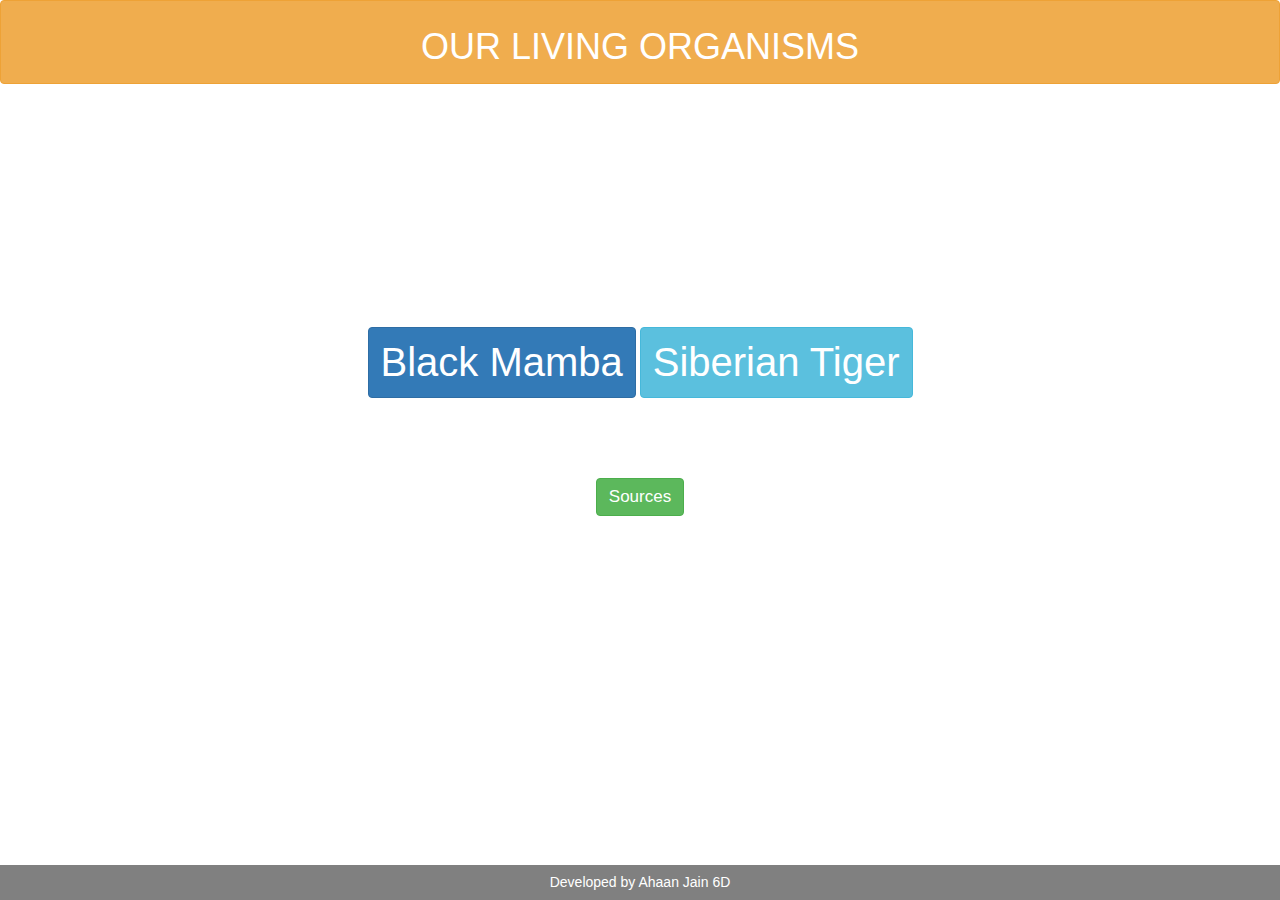
<file: index.html>
<!DOCTYPE html>
<html>
    <head>
        <title>Our living organisms!</title>
        <meta name="viewport" content="width=device-width, initial-scale=1.0">
        <link rel="stylesheet" href="https://maxcdn.bootstrapcdn.com/bootstrap/3.4.0/css/bootstrap.min.css">
  <script src="https://ajax.googleapis.com/ajax/libs/jquery/3.4.1/jquery.min.js"></script>
  <script src="https://maxcdn.bootstrapcdn.com/bootstrap/3.4.0/js/bootstrap.min.js"></script>
  <link rel="stylesheet" href="style.css">
  <script src="main.js"></script>
    </head>
    <body background="https://wallpaperaccess.com/full/14737.jpg">
        <center>
            <div class="btn btn-warning heading">
                <h1>OUR LIVING ORGANISMS</h1>
            </div>
            <br><br><br><br>
            <h2 class="white">CLICK ON THE BUTTONS BELOW TO GO TO ANY SELECTED PAGE</h2>
            <br><br><br><br><br><br>
            <button class="btn btn-primary button1" onclick="mamba()">Black Mamba</button>
            <button class="btn btn-info button1" onclick="tiger()">Siberian Tiger</button>
            <br><br><br><br><br>
            <button class="btn btn-success" id="source" onclick="source()">Sources</button>
            <div class="credit">Developed by Ahaan Jain 6D</div>
        </center>
    </body>
</html>
</file>
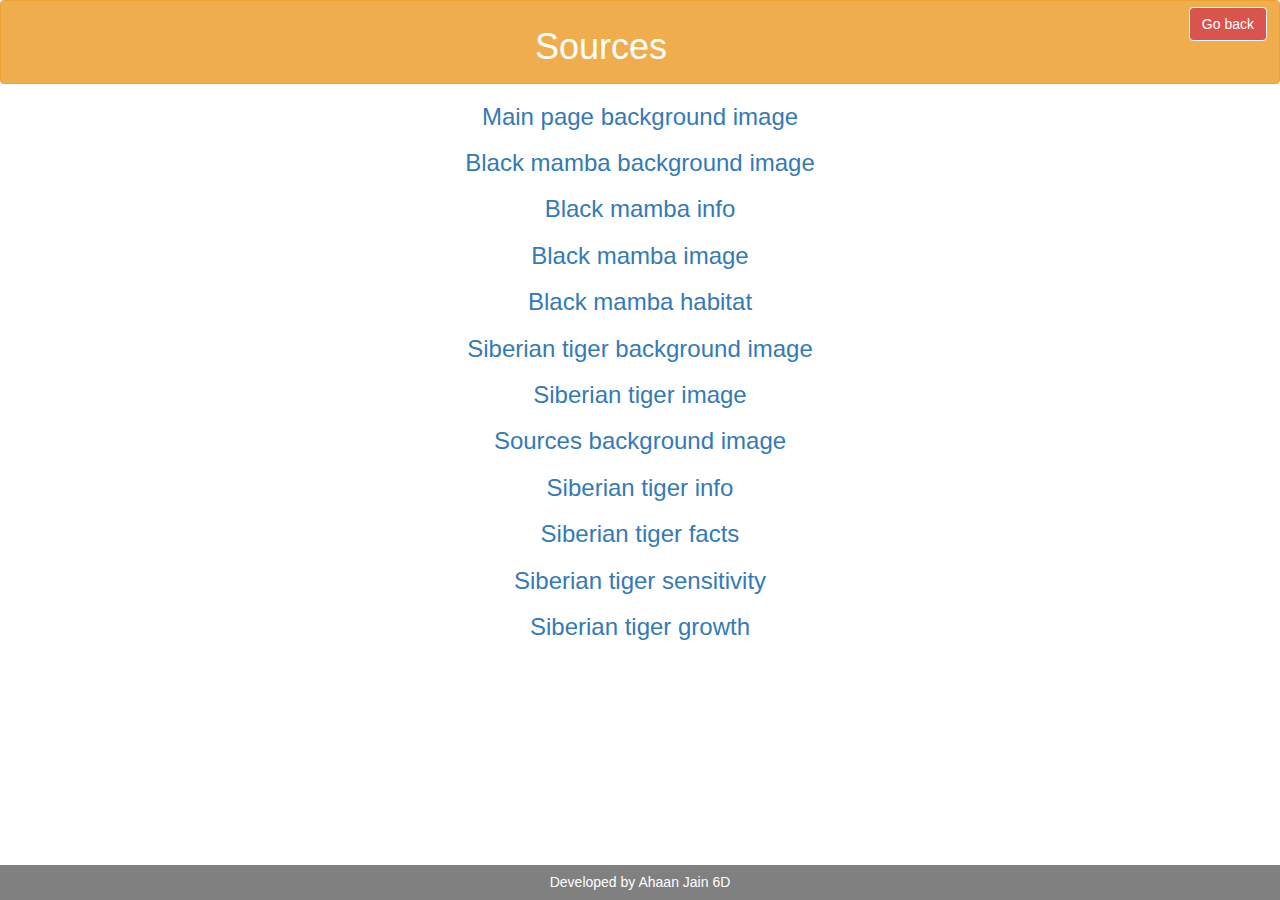
<file: sources.html>
<!DOCTYPE html>
<html>
    <head>
        <title>Sources</title>
        <meta name="viewport" content="width=device-width, initial-scale=1.0">
        <link rel="stylesheet" href="https://maxcdn.bootstrapcdn.com/bootstrap/3.4.0/css/bootstrap.min.css">
  <script src="https://ajax.googleapis.com/ajax/libs/jquery/3.4.1/jquery.min.js"></script>
  <script src="https://maxcdn.bootstrapcdn.com/bootstrap/3.4.0/js/bootstrap.min.js"></script>
  <link rel="stylesheet" href="style.css">
  <script src="main.js"></script>
    </head>
    <body background="https://wallpapermemory.com/uploads/456/moraine-lake-wallpaper-full-hd-128727.jpg">
        <center>
        <div class="btn btn-warning heading">
            <button class="btn btn-danger" onclick="back()">Go back</button>
            <h1>Sources</h1>
            </div>
            <h3 class="white"><a href="https://wallpaperaccess.com/full/14737.jpg">Main page background image</a></h3>
            <h3 class="white"><a href="https://wallpaperaccess.com/full/284466.jpg">Black mamba background image</a></h3>
            <h3 class="white"><a href="https://www.britannica.com/animal/black-mamba">Black mamba info</a></h3>
            <h3 class="white"><a href="https://cdn.mos.cms.futurecdn.net/Sy4bs2GYnLRUhxEYk7jnWm.jpg">Black mamba image</a></h3>
            <h3 class="white"><a href="https://www.sanbi.org/animal-of-the-week/black-mamba/">Black mamba habitat</a></h3>
            <h3 class="white"><a href="https://wallpapercave.com/wp/wp2599603.jpg">Siberian tiger background image</a></h3>
            <h3 class="white"><a href="https://media.istockphoto.com/photos/tiger-in-snow-picture-id876323596?k=20&m=876323596&s=612x612&w=0&h=GEN1fIEAf10DPwdnt3MjqBFPecA0xgXIjTZuOCDLDKQ=">Siberian tiger image</a></h3>
            <h3 class="white"><a href="https://wallpapermemory.com/uploads/456/moraine-lake-wallpaper-full-hd-128727.jpg">Sources background image</a></h3>
            <h3 class="white"><a href="https://www.nationalgeographic.com/animals/mammals/facts/siberian-tiger">Siberian tiger info</a></h3>
            <h3 class="white"><a href="https://animalfactguide.com/animal-facts/siberian-tiger/">Siberian tiger facts</a></h3>
            <h3 class="white"><a href="https://seaworld.org/animals/all-about/tiger/senses/">Siberian tiger sensitivity</a></h3>
            <h3 class="white"><a href="https://www.stlzoo.org/animals/abouttheanimals/mammals/carnivores/amurtiger">Siberian tiger growth</a></h3>
            <div class="credit">Developed by Ahaan Jain 6D</div>
        </center>
    </body>
</html>
</file>
<file: style.css>
.heading{
    width:100%;
}
.heading h3{
    display:inline;
}
.heading button{
    float:right;
    border:1px solid white;
}
body{
    background-size:cover;
}
.credit{
    bottom: 0;
    width: 100%;
position:fixed;
text-align: center;
background-color:gray;
color: white;
line-height: 2.5;
}
.white{
    color:white;
}
.button1{
    font-size:40px;
}
#source{
    font-size:17px;
    bottom: 0;
}
.font17px{
    font-size:17px;
}
</file>
